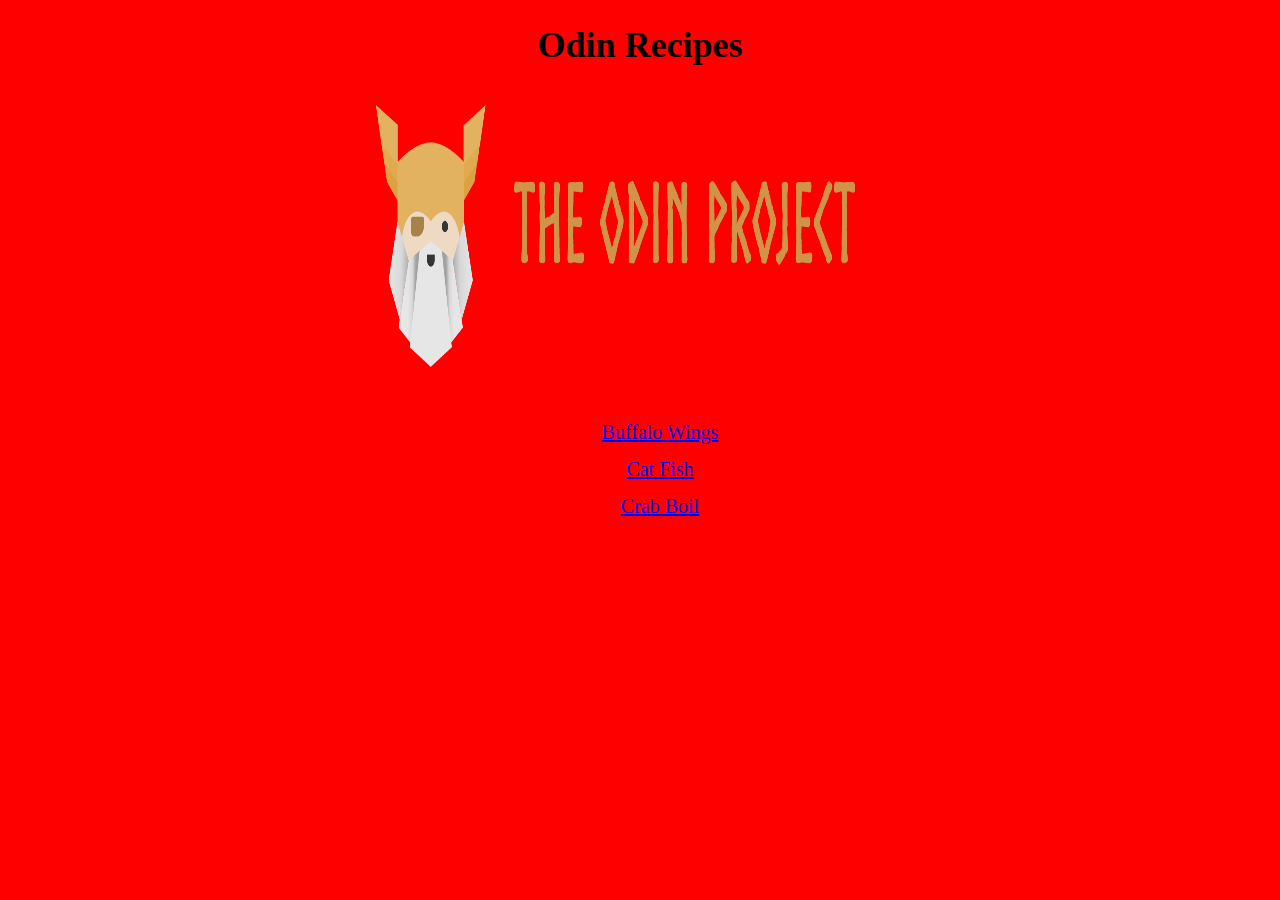
<file: index.html>
<!DOCTYPE html>
<html lang="en">
<head>
    <meta charset="UTF-8">
    <meta http-equiv="X-UA-Compatible" content="IE=edge">
    <meta name="viewport" content="width=device-width, initial-scale=1.0">
    <link rel="stylesheet" href="./css/style.css">
    <title>Document</title>
</head>
<body>
    <h1>Odin Recipes</h1>
    <img id="odinlogo" src="./images/the-odin-project-logo-skill-finder-partners-page.png" alt="logo">
    <ul>
        <li>
            <a href="./recipes/buffalowings.html">Buffalo Wings</a>
        </li>
        <li>   
            <a href="./recipes/catfish.html">Cat Fish</a>
        </li> 
        <li>
            <a href="./recipes/crabboil.html">Crab Boil</a>
        </li>
    </ol>
</body>
</html>
</file>
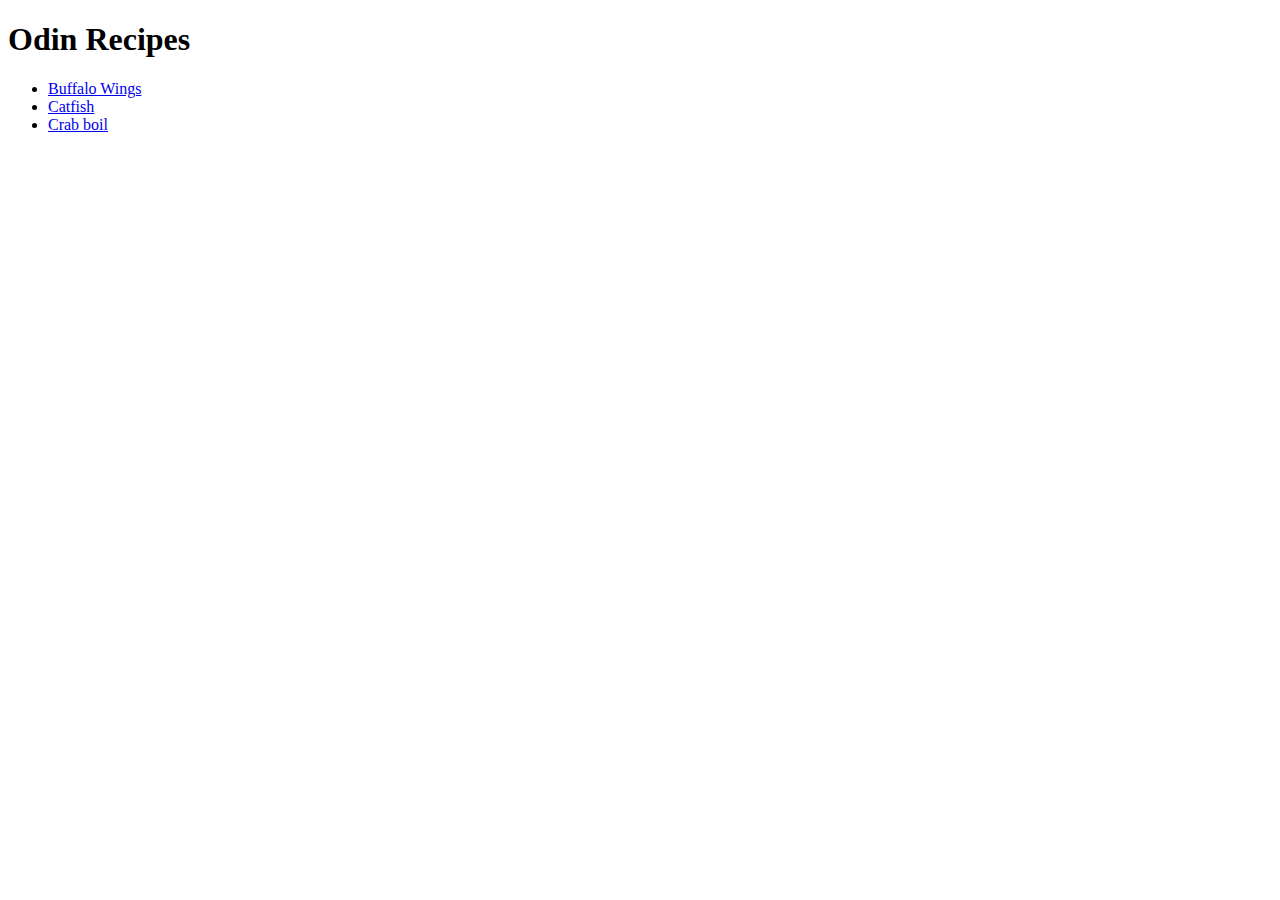
<file: recipes/index.html>
<!DOCTYPE html>
<html lang="en">
<head>
    <meta charset="UTF-8">
    <meta http-equiv="X-UA-Compatible" content="IE=edge">
    <meta name="viewport" content="width=device-width, initial-scale=1.0">
    <title>Document</title>
</head>
<body>
    <h1>Odin Recipes</h1>
    <ul>
        <li><a href="buffalowings.html">Buffalo Wings</a></li>
        <li><a href="catfish.html">Catfish</a></li>
        <li><a href="crabboil.html">Crab boil</a></li>
    </ul>
</body>
</html>
</file>
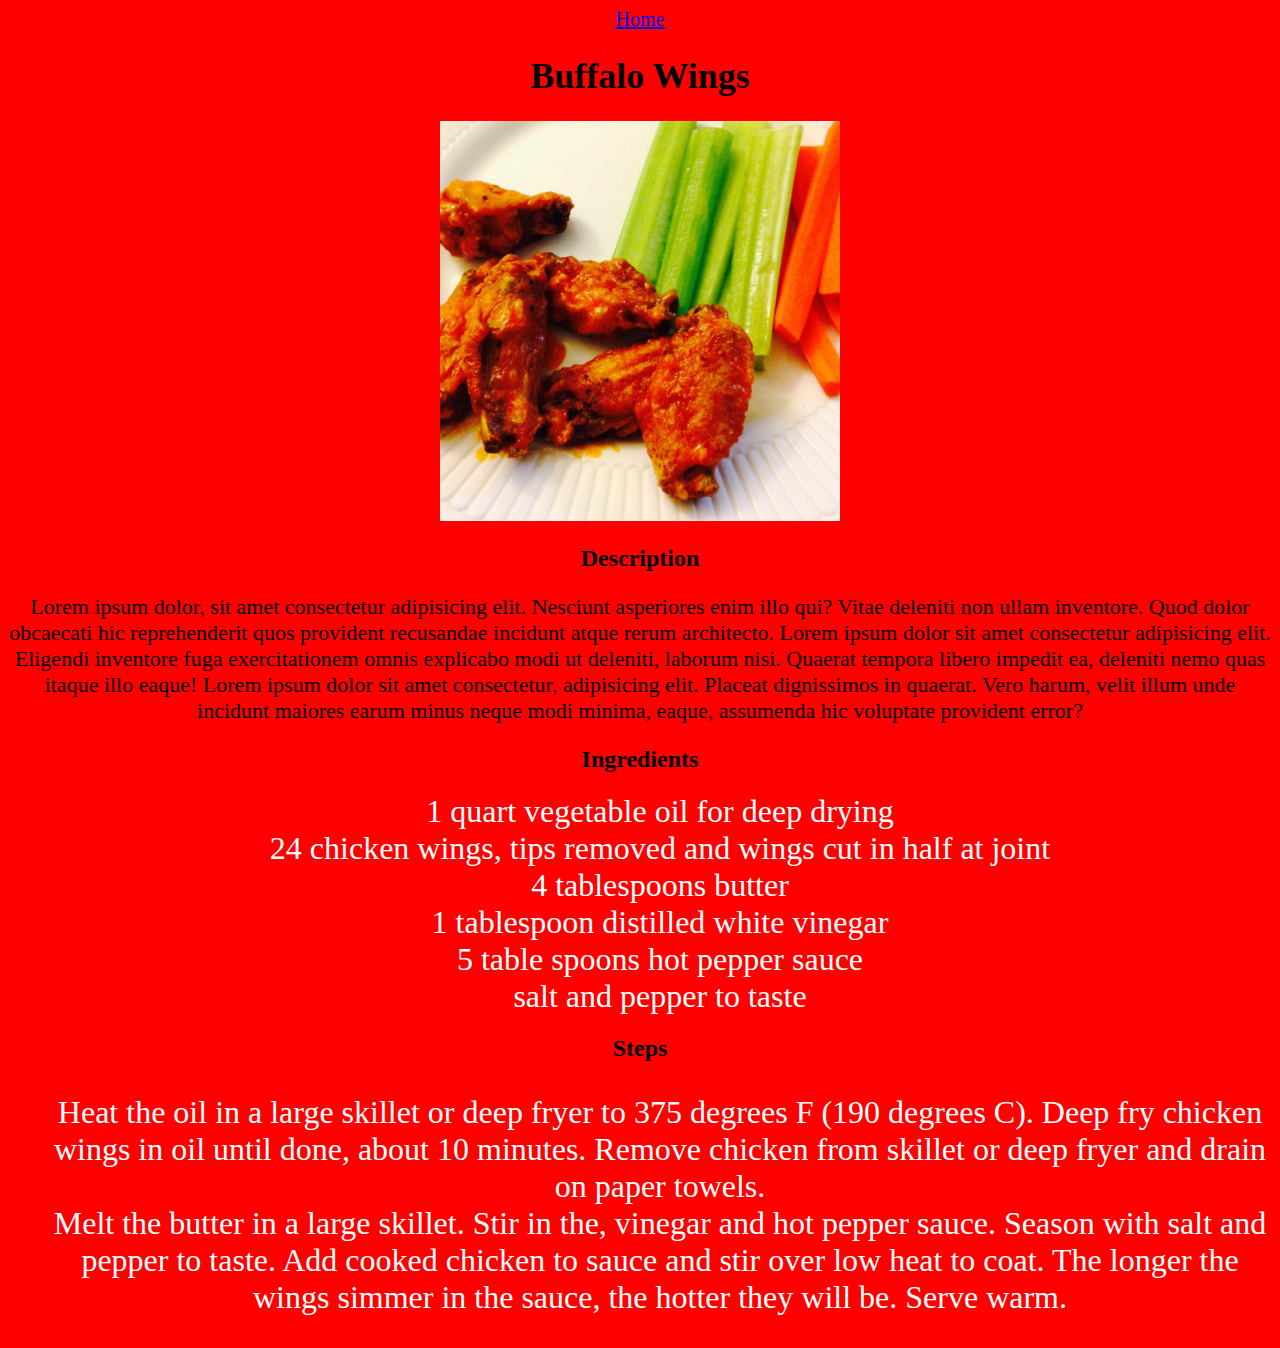
<file: recipes/buffalowings.html>
<!DOCTYPE html>
<html lang="en">
<head>
    <meta charset="UTF-8">
    <meta http-equiv="X-UA-Compatible" content="IE=edge">
    <meta name="viewport" content="width=device-width, initial-scale=1.0">
    <link rel="stylesheet" href="../css/style.css">
    <title>Odin Recipes</title>
    <title>Buffalo Wings</title>
</head>
<body>
    <a href="../index.html">Home</a>
    <h1>Buffalo Wings</h1>
    <img src="../images/buffalowings.jpeg" alt="buffalo wings">

    <h2>Description</h2>
    <p>Lorem ipsum dolor, sit amet consectetur adipisicing elit. Nesciunt asperiores enim illo qui? Vitae deleniti non ullam inventore. Quod dolor obcaecati hic reprehenderit quos provident recusandae incidunt atque rerum architecto. Lorem ipsum dolor sit amet consectetur adipisicing elit. Eligendi inventore fuga exercitationem omnis explicabo modi ut deleniti, laborum nisi. Quaerat tempora libero impedit ea, deleniti nemo quas itaque illo eaque! Lorem ipsum dolor sit amet consectetur, adipisicing elit. Placeat dignissimos in quaerat. Vero harum, velit illum unde incidunt maiores earum minus neque modi minima, eaque, assumenda hic voluptate provident error?</p>
    <h2>Ingredients</h2>
    <ul>
        <li>1 quart vegetable oil for deep drying</li>
        <li>24 chicken wings, tips removed and wings cut in half at joint</li>
        <li>4 tablespoons butter</li>
        <li>1 tablespoon distilled white vinegar</li>
        <li>5 table spoons hot pepper sauce</li>
        <li>salt and pepper to taste</li>
    </ul>
<h2>Steps</h2>
    <ol>
        <li>Heat the oil in a large skillet or deep fryer to 375 degrees F (190 degrees C). Deep fry chicken wings in oil until done, about 10 minutes. Remove chicken from skillet or deep fryer and drain on paper towels.</li>
        <li>Melt the butter in a large skillet. Stir in the, vinegar and hot pepper sauce. Season with salt and pepper to taste. Add cooked chicken to sauce and stir over low heat to coat. The longer the wings simmer in the sauce, the hotter they will be. Serve warm.</li>
    </ol>
</body>
</html>
</file>
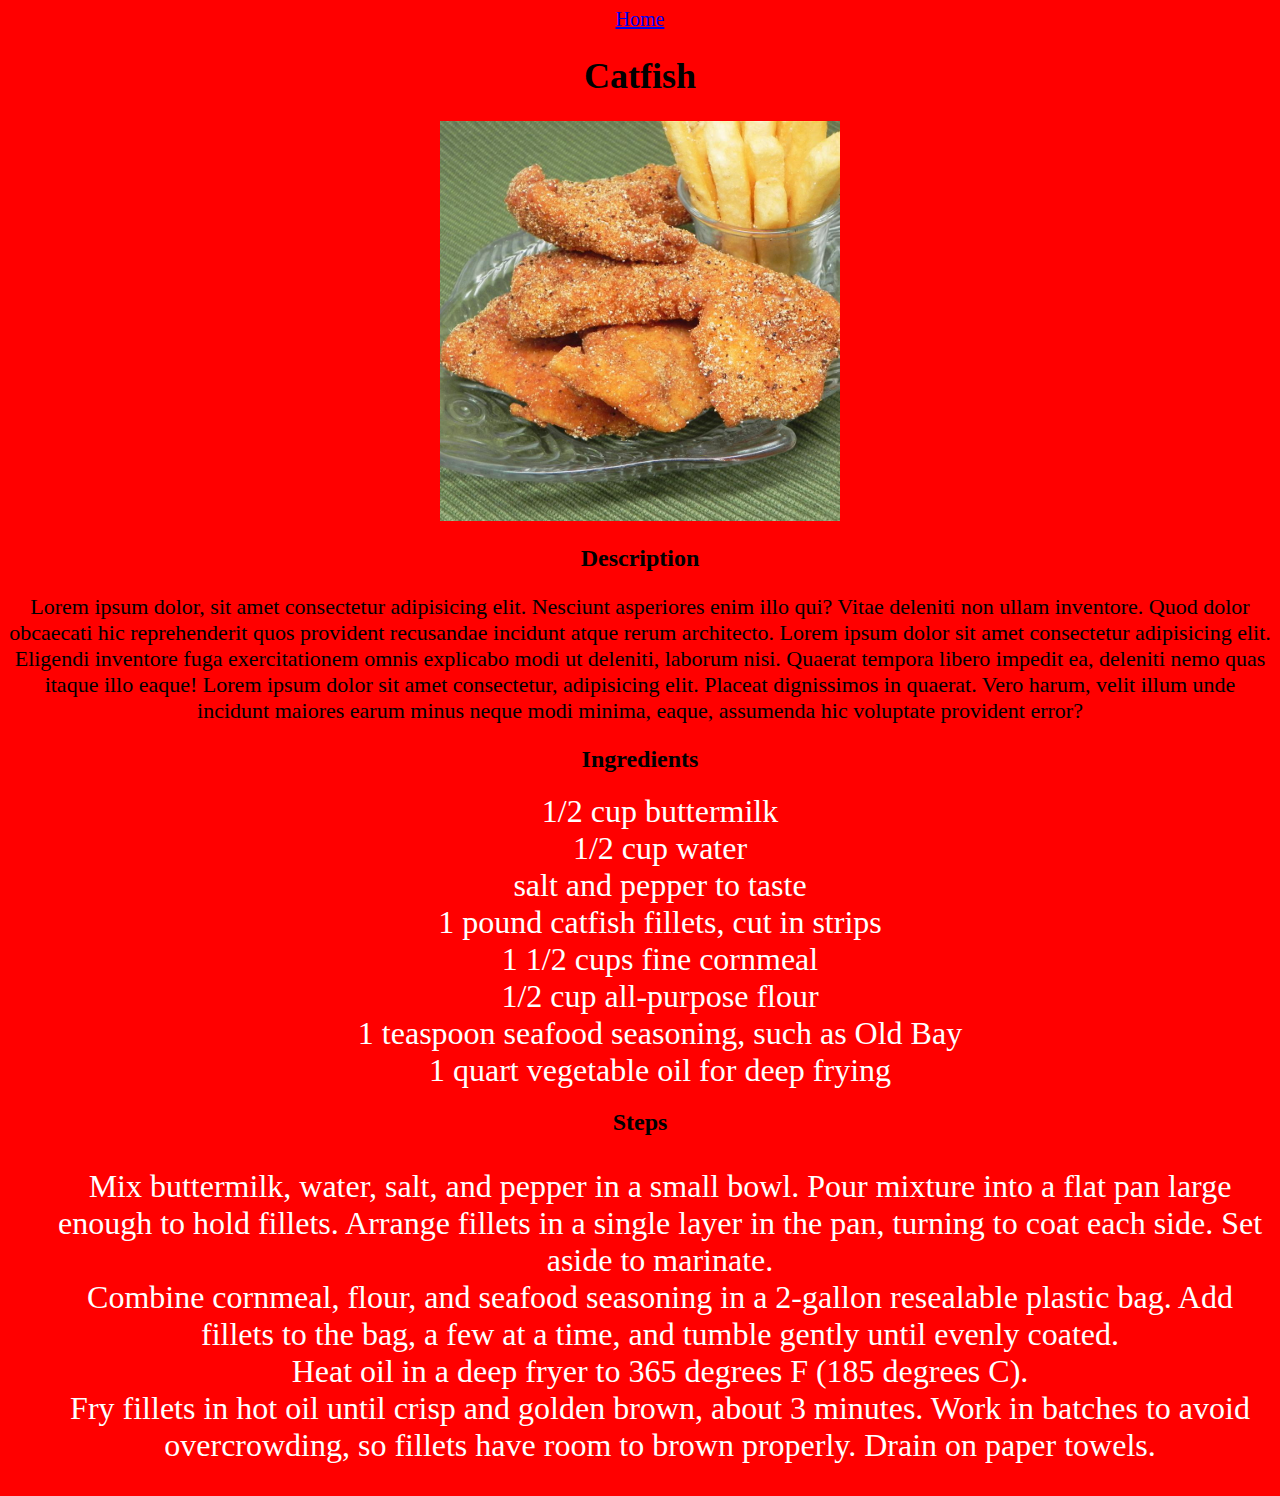
<file: recipes/catfish.html>
<!DOCTYPE html>
<html lang="en">
<head>
    <meta charset="UTF-8">
    <meta http-equiv="X-UA-Compatible" content="IE=edge">
    <meta name="viewport" content="width=device-width, initial-scale=1.0">
    <link rel="stylesheet" href="../css/style.css">
    <title>Odin Recipes</title>
    <title>Catfish</title>
</head>
<body>
    <a href="../index.html">Home</a>
    <h1>Catfish</h1>
    <img src="../images/catfish.jpeg" alt="cat fish">

    <h2>Description</h2>
    <p>Lorem ipsum dolor, sit amet consectetur adipisicing elit. Nesciunt asperiores enim illo qui? Vitae deleniti non ullam inventore. Quod dolor obcaecati hic reprehenderit quos provident recusandae incidunt atque rerum architecto. Lorem ipsum dolor sit amet consectetur adipisicing elit. Eligendi inventore fuga exercitationem omnis explicabo modi ut deleniti, laborum nisi. Quaerat tempora libero impedit ea, deleniti nemo quas itaque illo eaque! Lorem ipsum dolor sit amet consectetur, adipisicing elit. Placeat dignissimos in quaerat. Vero harum, velit illum unde incidunt maiores earum minus neque modi minima, eaque, assumenda hic voluptate provident error?</p>
    <h2>Ingredients</h2>
    <ul>
        <li>1/2 cup buttermilk</li>
        <li>1/2 cup water</li>
        <li>salt and pepper to taste</li>
        <li>1 pound catfish fillets, cut in strips</li>
        <li>1 1/2 cups fine cornmeal</li>
        <li>1/2 cup all-purpose flour</li>
        <li>1 teaspoon seafood seasoning, such as Old Bay</li>
        <li>1 quart vegetable oil for deep frying</li>
    </ul>
<h2>Steps</h2>
    <ol>
        <li>Mix buttermilk, water, salt, and pepper in a small bowl. Pour mixture into a flat pan large enough to hold fillets. Arrange fillets in a single layer in the pan, turning to coat each side. Set aside to marinate.</li>
        <li>Combine cornmeal, flour, and seafood seasoning in a 2-gallon resealable plastic bag. Add fillets to the bag, a few at a time, and tumble gently until evenly coated.</li> 
        <li>Heat oil in a deep fryer to 365 degrees F (185 degrees C).</li> 
        <li>Fry fillets in hot oil until crisp and golden brown, about 3 minutes. Work in batches to avoid overcrowding, so fillets have room to brown properly. Drain on paper towels.</li>
    </ol>
</body>
</html>
</file>
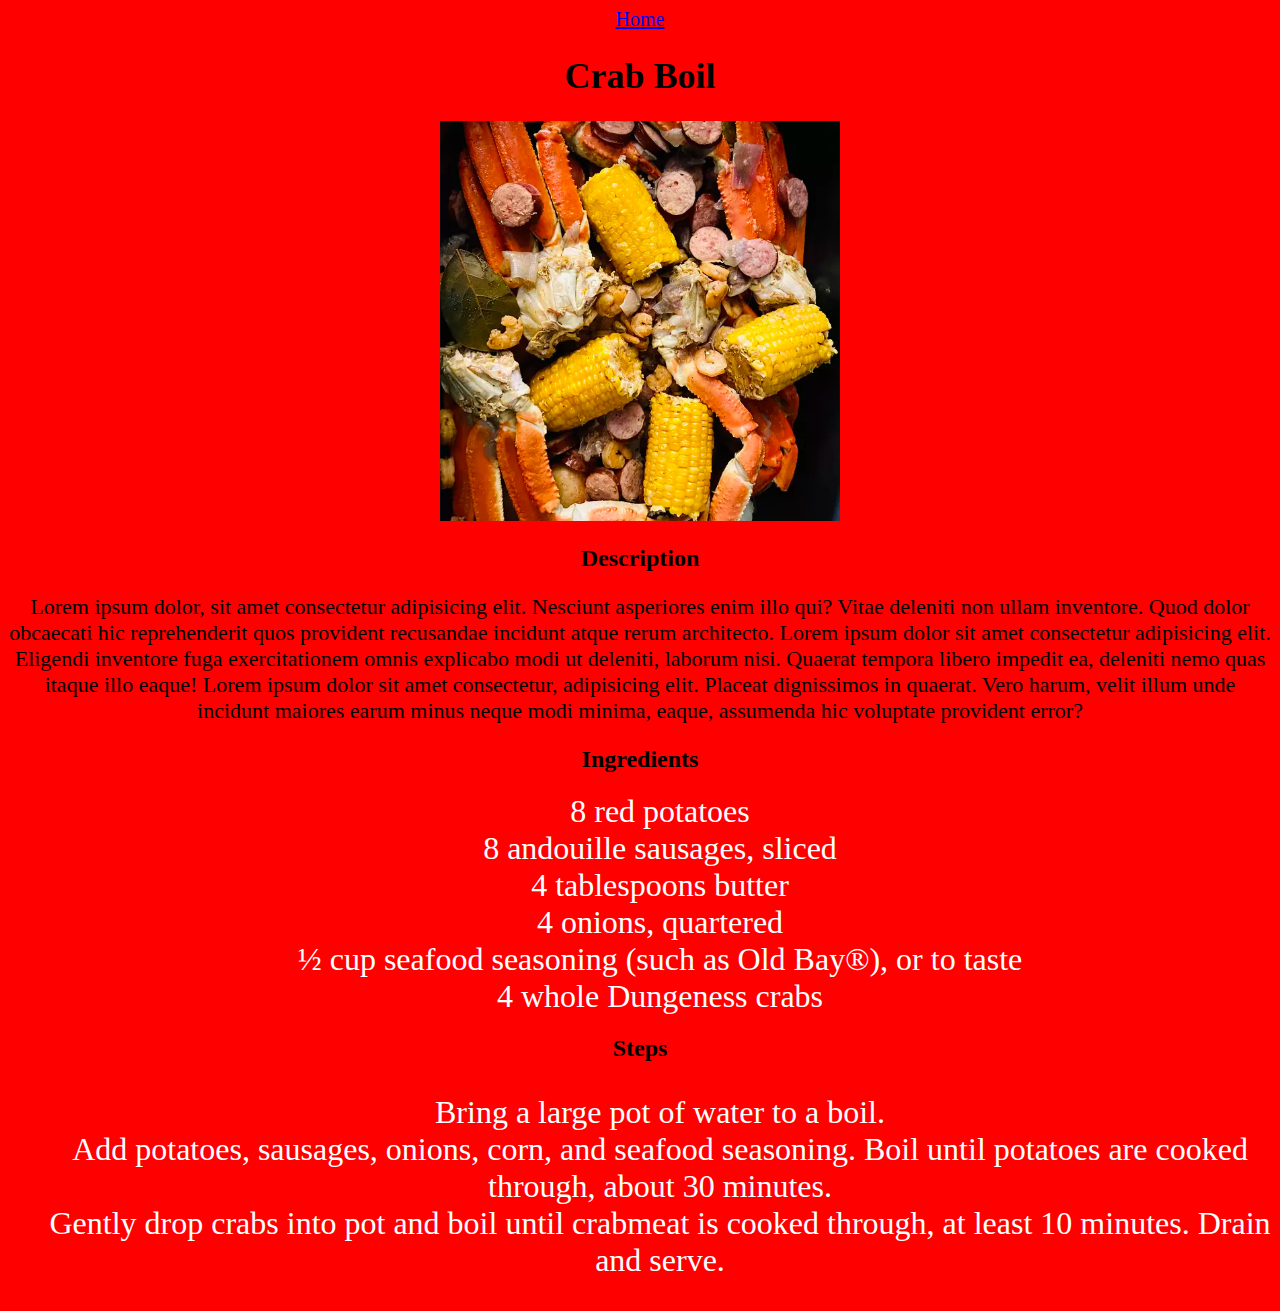
<file: recipes/crabboil.html>
<!DOCTYPE html>
<html lang="en">
<head>
    <meta charset="UTF-8">
    <meta http-equiv="X-UA-Compatible" content="IE=edge">
    <meta name="viewport" content="width=\, initial-scale=1.0">
    <link rel="stylesheet" href="../css/style.css">
    <title>Odin Recipes</title>
    <title>Crab Boil</title>
</head>
<body>
    <a href="../index.html">Home</a>
    <h1>Crab Boil</h1>
    <img src="../images/crabboil.jpeg" alt="crab boil">

    <h2>Description</h2>
    <p>Lorem ipsum dolor, sit amet consectetur adipisicing elit. Nesciunt asperiores enim illo qui? Vitae deleniti non ullam inventore. Quod dolor obcaecati hic reprehenderit quos provident recusandae incidunt atque rerum architecto. Lorem ipsum dolor sit amet consectetur adipisicing elit. Eligendi inventore fuga exercitationem omnis explicabo modi ut deleniti, laborum nisi. Quaerat tempora libero impedit ea, deleniti nemo quas itaque illo eaque! Lorem ipsum dolor sit amet consectetur, adipisicing elit. Placeat dignissimos in quaerat. Vero harum, velit illum unde incidunt maiores earum minus neque modi minima, eaque, assumenda hic voluptate provident error?</p>
    <h2>Ingredients</h2>
    <ul>
        <li>8 red potatoes</li>
        <li>8 andouille sausages, sliced</li>
        <li>4 tablespoons butter</li>
        <li>4 onions, quartered</li>
        <li>½ cup seafood seasoning (such as Old Bay®), or to taste</li>
        <li>4 whole Dungeness crabs</li>
    </ul>
<h2>Steps</h2>
    <ol>
        <li>Bring a large pot of water to a boil.</li>
        <li>Add potatoes, sausages, onions, corn, and seafood seasoning. Boil until potatoes are cooked through, about 30 minutes.</li>
        <li>Gently drop crabs into pot and boil until crabmeat is cooked through, at least 10 minutes. Drain and serve.</li>
    </ol>
</body>
</html>
</file>
<file: css/style.css>
body{
    background-color: red;
    font-family: 'Splash', cursive;
    text-align: center;
}

h1{
    font-size: 36px;
    
}

ol,li{
    color: white;
    font-size: 32px;
    list-style-type: none;
}

p{
    font-size: 22px;
}

a{
    font-size: 20px;
}

img{
    height: 400px;
    width: 400px;
}

#odinlogo{
    height: 300px;
    width: 600px;
}
</file>
